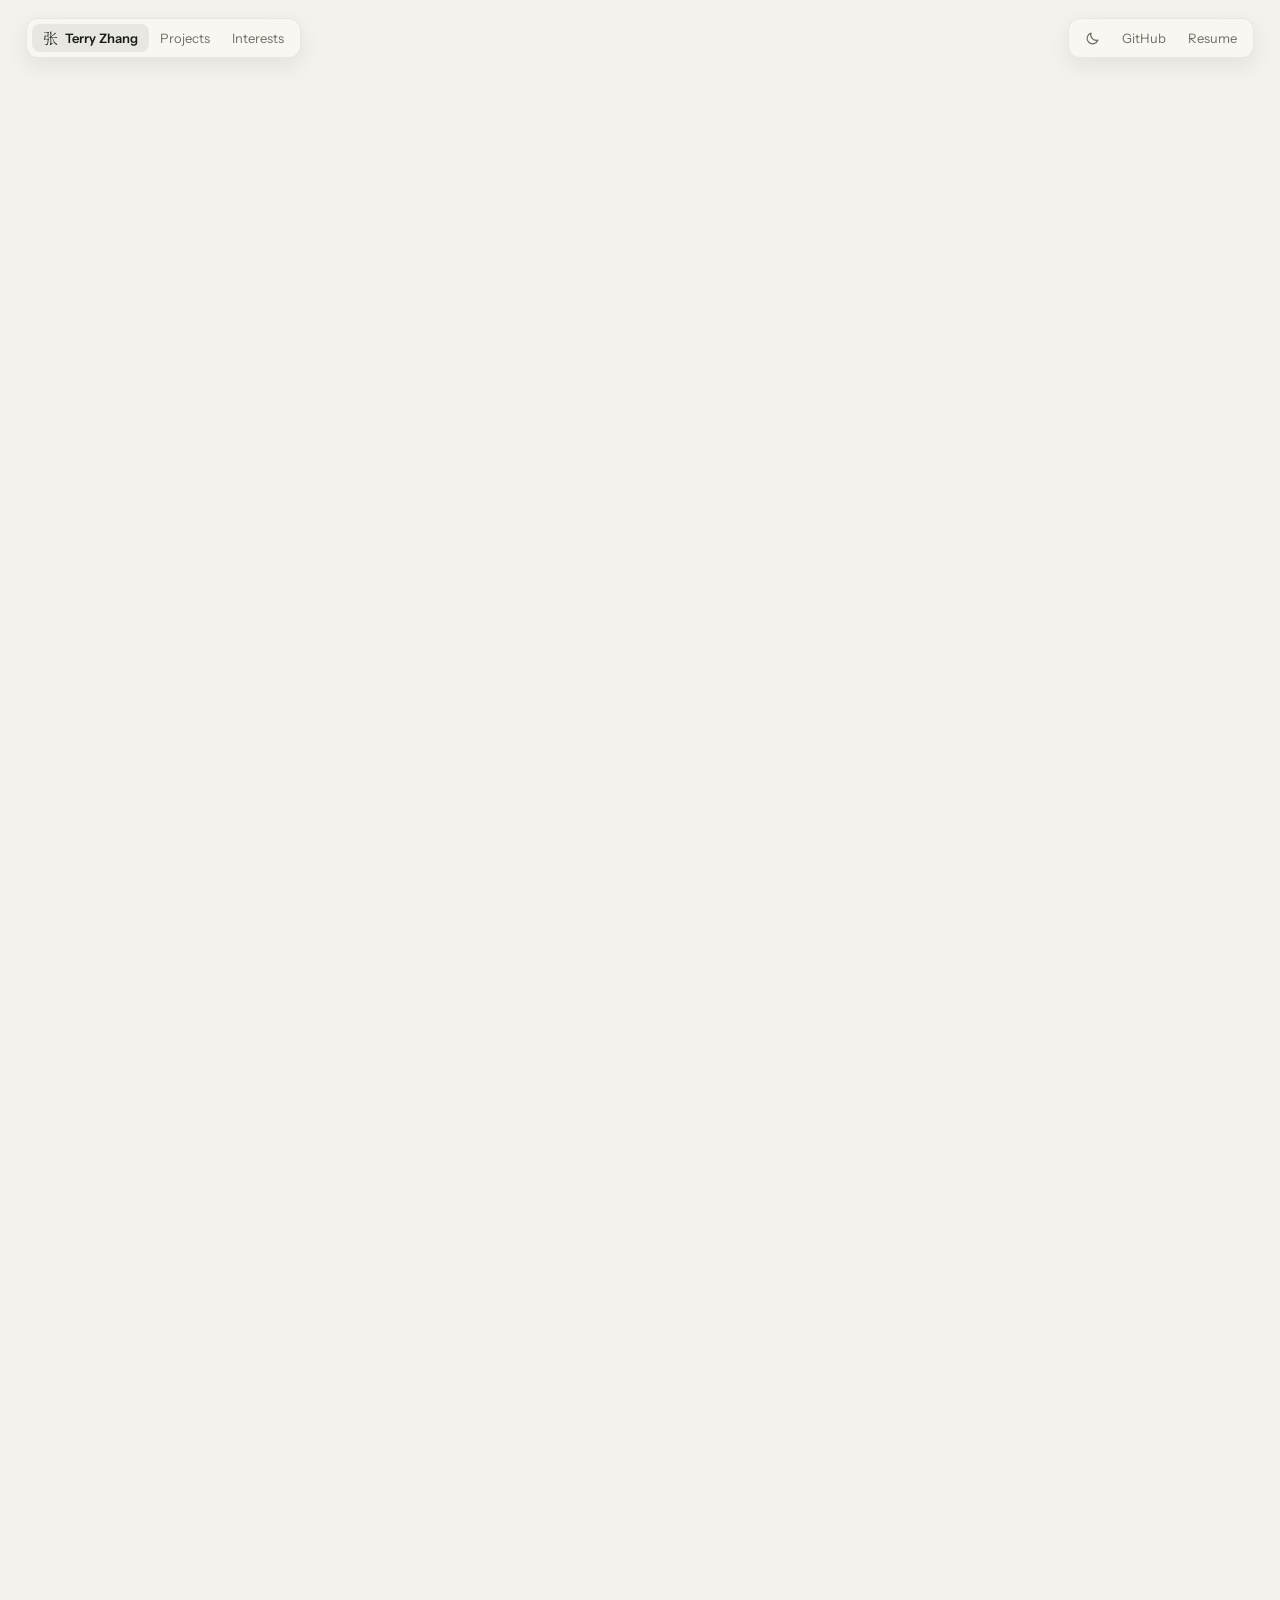
<file: index.html>
<!DOCTYPE html>
<html lang="en">
<head>
    <meta charset="UTF-8">
    <meta name="viewport" content="width=device-width, initial-scale=1.0">
    <title>张天予 · Tianyu (Terry) Zhang</title>
    <meta name="description" content="Tianyu (Terry) Zhang — masters student in data science at UT Austin and a mechanical engineering graduate, working toward ML engineering. Bio, projects on GitHub, and interests.">

    <meta property="og:type" content="website">
    <meta property="og:url" content="https://zhang-tianyu.com/">
    <meta property="og:title" content="张天予 · Tianyu (Terry) Zhang">
    <meta property="og:description" content="Masters student in data science at UT Austin and a mechanical engineering graduate, working toward ML engineering.">
    <meta property="og:image" content="https://zhang-tianyu.com/portrait.webp">

    <link rel="icon" href="data:image/svg+xml,%3Csvg xmlns='http://www.w3.org/2000/svg' viewBox='0 0 64 64'%3E%3Crect width='64' height='64' rx='14' fill='%234e5d46'/%3E%3Ctext x='32' y='45' font-family='Songti SC, serif' font-size='40' fill='%23f4f2ed' text-anchor='middle'%3E%E5%BC%A0%3C/text%3E%3C/svg%3E">

    <link rel="preconnect" href="https://fonts.googleapis.com">
    <link rel="preconnect" href="https://fonts.gstatic.com" crossorigin>
    <link href="https://fonts.googleapis.com/css2?family=Instrument+Sans:wght@400;500;600&display=swap" rel="stylesheet">
    <!-- Noto Serif SC is subset to the few characters used as display marks (张天予作).
         Add any new display glyph to the &text= list below or it will fall back to a system serif. -->
    <link href="https://fonts.googleapis.com/css2?family=Noto+Serif+SC:wght@200;300&text=%E5%BC%A0%E5%A4%A9%E4%BA%88%E4%BD%9C&display=swap" rel="stylesheet">

    <script>
        // Runs before paint: a stored choice wins, otherwise follow the OS.
        try {
            var t = localStorage.getItem('theme');
            document.documentElement.dataset.theme =
                t || (window.matchMedia('(prefers-color-scheme: dark)').matches ? 'dark' : 'light');
        } catch (e) { /* private mode: the stylesheet's media query still applies */ }
    </script>

    <link rel="stylesheet" href="styles.css">
</head>
<body>
    <a class="skip" href="#bio">Skip to content</a>

    <!-- LANDING — shown once per load; removed from the document on first scroll -->
    <div class="landing" id="landing">
        <span class="landing-name cjk">张天予</span>
        <span class="landing-latin">TIANYU (TERRY) ZHANG</span>
        <span class="landing-cue">SCROLL</span>
    </div>

    <!-- CHROME — hidden until the reader scrolls or clicks -->
    <header class="chrome" id="chrome">
        <nav class="pill" id="nav" aria-label="Sections">
            <span class="nav-hi" id="navHighlight" aria-hidden="true"></span>
            <div class="nav-items" id="navItems">
                <a class="navitem brand" href="#bio"><span class="cjk">张</span><span class="brand-name">Terry Zhang</span></a>
                <a class="navitem" href="#projects">Projects</a>
                <a class="navitem" href="#interests">Interests</a>
            </div>
        </nav>

        <div class="pill pill-right">
            <button class="navitem theme-toggle" id="themeToggle" type="button" aria-label="Switch theme">
                <svg class="icon icon-moon" viewBox="0 0 16 16" width="15" height="15" fill="none" stroke="currentColor" stroke-width="1.3" stroke-linecap="round" stroke-linejoin="round" aria-hidden="true">
                    <path d="M13.8 9.6A5.9 5.9 0 0 1 6.4 2.2 5.9 5.9 0 1 0 13.8 9.6Z"></path>
                </svg>
                <svg class="icon icon-sun" viewBox="0 0 16 16" width="15" height="15" fill="none" stroke="currentColor" stroke-width="1.3" stroke-linecap="round" aria-hidden="true">
                    <circle cx="8" cy="8" r="3.1"></circle>
                    <path d="M8 1v1.6M8 13.4V15M15 8h-1.6M2.6 8H1M12.9 3.1l-1.1 1.1M4.2 11.8l-1.1 1.1M12.9 12.9l-1.1-1.1M4.2 4.2 3.1 3.1"></path>
                </svg>
            </button>
            <a class="navitem" href="https://github.com/terryzm1" target="_blank" rel="noopener noreferrer">GitHub</a>
            <a class="navitem" href="resumepg.pdf" target="_blank" rel="noopener noreferrer" data-optional>Resume</a>
        </div>
    </header>

    <div class="page" id="page">
        <main>
            <!-- 01 BIO -->
            <section class="sect" id="bio">
                <div class="bio-grid">
                    <div class="bio-text">
                        <h1 class="hello">Hello! I’m Tianyu <span class="wave" aria-hidden="true">👋</span></h1>
                        <p>But most people just call me Terry. I’m currently a masters student studying data science at UT, and a previous mechanical engineering graduate. After deciding to switch from traditional engineering to more tech oriented roles, I aspire to be an ML engineer, hoping to scale and maintain ML models.</p>
                        <p>My hobbies are what allow me to keep pushing forward. Music has been important to me since I was 4, and I still keep up with playing the flute. I also played a variety of sports, but I ultimately landed on volleyball as my main sport.</p>
                        <p>More recently, I’ve started getting into photography, taking photos of landscapes when traveling and some occasional portraits for grad pics. I also ran a bakery pop-up called “seoulgum” and sold over 300 pieces of salt bread in the Austin area.</p>
                    </div>

                    <div class="portrait">
                        <img src="portrait.webp" alt="Portrait of Terry Zhang" width="470" height="588" loading="lazy">
                    </div>
                </div>
            </section>

            <!-- 02 PROJECTS -->
            <section class="sect" id="projects">
                <p class="sect-label">PROJECTS</p>
                <p class="sect-intro">Coursework and personal work &mdash; last updated on 9/24/2026.</p>
                <div class="grid grid-projects">
                    <a class="card card-accent" href="https://github.com/terryzm1" target="_blank" rel="noopener noreferrer">
                        <div class="card-body">
                            <div class="card-head">
                                <span class="card-label">PROJECTS &middot; 01</span>
                                <span class="card-arrow" aria-hidden="true">&#8599;</span>
                            </div>
                            <h2 class="card-title">SEC 10k RAG Pipeline</h2>
                            <p class="card-text">Domain specific RAG project with a BERT reranker.</p>
                        </div>
                    </a>

                    <a class="card" href="https://github.com/terryzm1" target="_blank" rel="noopener noreferrer">
                        <div class="card-body">
                            <div class="card-head">
                                <span class="card-label">PROJECTS &middot; 02</span>
                                <span class="card-arrow" aria-hidden="true">&#8599;</span>
                            </div>
                            <h2 class="card-title">Application Tracker</h2>
                            <p class="card-text">My workflow for organizing job applications.</p>
                        </div>
                    </a>

                    <a class="card" href="https://github.com/terryzm1" target="_blank" rel="noopener noreferrer">
                        <div class="card-body">
                            <div class="card-head">
                                <span class="card-label">PROJECTS &middot; 03</span>
                                <span class="card-arrow" aria-hidden="true">&#8599;</span>
                            </div>
                            <h2 class="card-title">Web Development</h2>
                            <p class="card-text">Websites and front-end coursework in HTML, CSS, and JavaScript.</p>
                        </div>
                    </a>

                    <a class="card" href="https://github.com/terryzm1" target="_blank" rel="noopener noreferrer">
                        <div class="card-body">
                            <div class="card-head">
                                <span class="card-label">PROJECTS &middot; 04</span>
                                <span class="card-arrow" aria-hidden="true">&#8599;</span>
                            </div>
                            <h2 class="card-title">Data Analytics</h2>
                            <p class="card-text">Analysis and visualization projects written using pandas.</p>
                        </div>
                    </a>

                    <a class="card" href="https://github.com/terryzm1" target="_blank" rel="noopener noreferrer">
                        <div class="card-body">
                            <div class="card-head">
                                <span class="card-label">PROJECTS &middot; 05</span>
                                <span class="card-arrow" aria-hidden="true">&#8599;</span>
                            </div>
                            <h2 class="card-title">iOS Programming</h2>
                            <p class="card-text">iOS app assignments and projects developed in Swift.</p>
                        </div>
                    </a>

                    <a class="card" href="https://github.com/terryzm1" target="_blank" rel="noopener noreferrer">
                        <div class="card-body">
                            <div class="card-head">
                                <span class="card-label">PROJECTS &middot; 06</span>
                                <span class="card-arrow" aria-hidden="true">&#8599;</span>
                            </div>
                            <h2 class="card-title">Automated plant caretaker &middot; Senior Design</h2>
                            <p class="card-text">Arduino and iOS code for an automated plant caretaker system.</p>
                        </div>
                    </a>
                </div>
            </section>

            <!-- 03 INTERESTS -->
            <section class="sect" id="interests">
                <p class="sect-label">INTERESTS (unfinished)</p>
                <p class="sect-intro">A collection of my many hobbies and interests. Clickable links and pictures coming soon.</p>
                <div class="grid grid-interests">
                    <div class="card tall">
                        <div class="card-head">
                            <span class="card-label">PHOTOGRAPHY</span>
                            <span class="card-arrow" aria-hidden="true">&#8599;</span>
                        </div>
                        <div class="ph"><span>[ 3:4 ]</span></div>
                    </div>

                    <div class="card wide">
                        <div class="card-head">
                            <span class="card-label">TRAVEL</span>
                            <span class="card-arrow" aria-hidden="true">&#8599;</span>
                        </div>
                        <div class="ph"><span>[ 16:9 ]</span></div>
                    </div>

                    <div class="card">
                        <div class="card-head">
                            <span class="card-label">FLUTE</span>
                            <span class="card-arrow" aria-hidden="true">&#8599;</span>
                        </div>
                        <div class="ph"><span>[ 1:1 ]</span></div>
                    </div>

                    <div class="card wide">
                        <div class="card-body">
                            <div class="card-head">
                                <span class="card-label">BAKING</span>
                            </div>
                            <h2 class="card-title">seoulgum</h2>
                            <p class="card-text">A salt bread popup based in Austin.</p>
                        </div>
                    </div>

                    <div class="card">
                        <div class="card-head">
                            <span class="card-label">VOLLEYBALL</span>
                            <span class="card-arrow" aria-hidden="true">&#8599;</span>
                        </div>
                        <div class="ph"><span>[ 1:1 ]</span></div>
                    </div>
                </div>
            </section>
        </main>

        <!-- 04 CONTACT -->
        <footer class="contact" id="contact">
            <p class="contact-line">Have a question, an idea, or just want to say hello?</p>
            <a class="contact-mail" href="mailto:terryzhang001@icloud.com">terryzhang001@icloud.com</a>

            <div class="colophon">
                <span>&copy; 2026 <span class="cjk">张天予</span> TIANYU ZHANG</span>
                <span class="colophon-links">
                    <a class="underline-hover" href="https://github.com/terryzm1" target="_blank" rel="noopener noreferrer">GITHUB</a>
                    <a class="underline-hover" href="https://linkedin.com/in/terryzm" target="_blank" rel="noopener noreferrer">LINKEDIN</a>
                    <a class="underline-hover" href="resumepg.pdf" target="_blank" rel="noopener noreferrer">RESUME</a>
                </span>
            </div>
        </footer>
    </div>

    <script>
    (function () {
        'use strict';

        var body = document.body;
        var reduce = window.matchMedia('(prefers-reduced-motion: reduce)').matches;

        /* ------------------------------------------------------------------
           Landing hand-off — one scroll takes you to the bio, and the landing
           leaves the document. The scroll is pinned while it plays so leftover
           momentum cannot carry past the bio.
           ------------------------------------------------------------------ */
        var landing = document.getElementById('landing');
        var handed = false;
        var holdUntil = 0;

        function toTop() {
            window.scrollTo(0, 0);
        }

        function handOff() {
            if (handed || !landing) return;
            handed = true;
            reveal();

            if (reduce) {
                landing.remove();
                toTop();
                return;
            }

            toTop();
            body.classList.add('is-leaving');
            holdUntil = Date.now() + 2300;

            setTimeout(function () {
                landing.remove();
                toTop();
                body.classList.remove('is-leaving');
                body.classList.add('is-entering');
                requestAnimationFrame(function () {
                    requestAnimationFrame(function () {
                        body.classList.remove('is-entering');
                    });
                });
            }, 950);
        }

        var nudge = ['wheel', 'touchmove', 'scroll'];
        nudge.forEach(function (type) {
            window.addEventListener(type, handOff, { passive: true });
        });
        window.addEventListener('keydown', function (e) {
            if ([' ', 'PageDown', 'ArrowDown', 'End', 'Enter'].indexOf(e.key) > -1) handOff();
        });
        if (landing) landing.addEventListener('click', handOff);

        /* chrome appears on the first scroll or click, never before */
        function reveal() {
            body.classList.add('is-revealed');
        }
        window.addEventListener('scroll', reveal, { passive: true, once: true });
        window.addEventListener('click', reveal, { once: true });

        /* ------------------------------------------------------------------
           Nav — sliding highlight, scroll-spy, smooth jumps
           ------------------------------------------------------------------ */
        var navItems = document.getElementById('navItems');
        var items = navItems ? [].slice.call(navItems.children) : [];
        var highlight = document.getElementById('navHighlight');
        var sections = [
            document.getElementById('bio'),
            document.getElementById('projects'),
            document.getElementById('interests')
        ];
        var current = 0;
        var hovered = -1;

        function moveHighlight() {
            if (!highlight || !items.length) return;
            var el = items[hovered > -1 ? hovered : current];
            if (!el) return;
            highlight.style.transform = 'translateX(' + el.offsetLeft + 'px)';
            highlight.style.width = el.offsetWidth + 'px';
            highlight.style.opacity = '1';
        }

        items.forEach(function (el, i) {
            el.addEventListener('mouseenter', function () {
                hovered = i;
                moveHighlight();
            });
            el.addEventListener('click', function (e) {
                var id = el.getAttribute('href');
                if (!id || id.charAt(0) !== '#') return;
                e.preventDefault();
                handOff();
                var target = document.querySelector(id);
                if (!target) return;
                var top = id === '#bio' ? 0 : target.offsetTop - 24;
                window.scrollTo({ top: top, behavior: reduce ? 'auto' : 'smooth' });
            });
        });
        if (navItems) {
            navItems.addEventListener('mouseleave', function () {
                hovered = -1;
                moveHighlight();
            });
        }

        function setCurrent(i) {
            if (i === current) return;
            current = i;
            items.forEach(function (el, n) {
                el.classList.toggle('is-current', n === i);
            });
            moveHighlight();
        }

        var spyPending = false;
        window.addEventListener('scroll', function () {
            if (holdUntil && Date.now() < holdUntil) {
                toTop();
                return;
            }
            if (spyPending) return;
            spyPending = true;
            requestAnimationFrame(function () {
                spyPending = false;
                var y = window.scrollY + window.innerHeight * 0.4;
                var next = 0;
                if (sections[1] && y >= sections[1].offsetTop) next = 1;
                if (sections[2] && y >= sections[2].offsetTop) next = 2;
                setCurrent(next);
            });
        }, { passive: true });

        window.addEventListener('resize', moveHighlight);

        /* ------------------------------------------------------------------
           Theme — the toggle overrides the OS setting and is remembered
           ------------------------------------------------------------------ */
        var themeBtn = document.getElementById('themeToggle');

        function labelTheme() {
            var dark = document.documentElement.dataset.theme === 'dark';
            themeBtn.setAttribute('aria-label', dark ? 'Switch to light theme' : 'Switch to dark theme');
        }

        if (themeBtn) {
            labelTheme();
            themeBtn.addEventListener('click', function () {
                var next = document.documentElement.dataset.theme === 'dark' ? 'light' : 'dark';
                document.documentElement.dataset.theme = next;
                try {
                    localStorage.setItem('theme', next);
                } catch (err) { /* private mode */ }
                labelTheme();
            });
        }

        /* the mark is wider once its font lands, so the highlight re-measures */
        document.fonts && document.fonts.ready.then(moveHighlight);
        setCurrent(0);
        items[0] && items[0].classList.add('is-current');
        moveHighlight();
    })();
    </script>
</body>
</html>
</file>
<file: styles.css>
/* ==========================================================================
   開 OPEN — zhang-tianyu.com
   Ivory ground, one matcha accent, the name as the mark.
   ========================================================================== */

:root {
    --ivory: #f4f2ed;
    --card: #faf8f3;
    --shade: #e9e7de;
    --frame: #e6e4da;

    --ink: #1a1b17;
    --muted: #45473f;
    --faint: #6e7066;
    --hint: #9a9c92;

    --line: rgba(26, 27, 23, 0.08);
    --line-dash: rgba(26, 27, 23, 0.14);

    --ac: #4e5d46;

    /* surfaces that were hard-coded before dark mode existed */
    --glass: rgba(250, 248, 243, 0.74);
    --shadow: rgba(26, 27, 23, 0.07);
    --hover-fill: rgba(26, 27, 23, 0.07);
    --ph-mark: rgba(26, 27, 23, 0.22);

    /* the matcha panel and what sits on it */
    --panel: #4e5d46;
    --on-panel: #f4f2ed;
    --on-panel-dim: rgba(244, 242, 237, 0.8);
    --on-panel-faint: rgba(244, 242, 237, 0.7);
    --on-panel-rule: rgba(244, 242, 237, 0.5);
    --on-panel-line: rgba(244, 242, 237, 0.24);

    --pad-x: clamp(22px, 4vw, 56px);
    --pad-y: clamp(52px, 6vw, 76px);
    --gap: clamp(14px, 1.6vw, 22px);
    --radius: 16px;

    color-scheme: light dark;
}

/* ==========================================================================
   Dark mode. The media query is the default; the toggle overrides it by
   setting data-theme on <html>, so the values appear under both selectors.
   ========================================================================== */

@media (prefers-color-scheme: dark) {
    :root:not([data-theme="light"]) {
        --ivory: #131410;
        --card: #1b1c17;
        --shade: #22231c;
        --frame: #26271f;

        --ink: #ebe9e1;
        --muted: #b5b7ac;
        --faint: #8d8f84;
        --hint: #8d8f84;

        --line: rgba(235, 233, 225, 0.11);
        --line-dash: rgba(235, 233, 225, 0.18);

        --ac: #93a886;

        --glass: rgba(27, 28, 23, 0.72);
        --shadow: rgba(0, 0, 0, 0.45);
        --hover-fill: rgba(235, 233, 225, 0.1);
        --ph-mark: rgba(235, 233, 225, 0.18);

        --panel: #2b3527;
        --on-panel: #ebe9e1;
        --on-panel-dim: rgba(235, 233, 225, 0.8);
        --on-panel-faint: rgba(235, 233, 225, 0.72);
        --on-panel-rule: rgba(235, 233, 225, 0.5);
        --on-panel-line: rgba(235, 233, 225, 0.24);
    }

    :root:not([data-theme="light"]) .portrait img {
        filter: brightness(0.92) contrast(1.02);
    }
}

:root[data-theme="dark"] {
    --ivory: #131410;
    --card: #1b1c17;
    --shade: #22231c;
    --frame: #26271f;

    --ink: #ebe9e1;
    --muted: #b5b7ac;
    --faint: #8d8f84;
    --hint: #8d8f84;

    --line: rgba(235, 233, 225, 0.11);
    --line-dash: rgba(235, 233, 225, 0.18);

    --ac: #93a886;

    --glass: rgba(27, 28, 23, 0.72);
    --shadow: rgba(0, 0, 0, 0.45);
    --hover-fill: rgba(235, 233, 225, 0.1);
    --ph-mark: rgba(235, 233, 225, 0.18);

    --panel: #2b3527;
    --on-panel: #ebe9e1;
    --on-panel-dim: rgba(235, 233, 225, 0.8);
    --on-panel-faint: rgba(235, 233, 225, 0.72);
    --on-panel-rule: rgba(235, 233, 225, 0.5);
    --on-panel-line: rgba(235, 233, 225, 0.24);
}

/* the portrait is lit for an ivory page; take the edge off it here */
:root[data-theme="dark"] .portrait img {
    filter: brightness(0.92) contrast(1.02);
}

/* the icon shows the theme you are in: moon while light, sun while dark */
.theme-toggle {
    padding: 5px 10px;
}

.theme-toggle .icon-moon {
    display: block;
}

.theme-toggle .icon-sun {
    display: none;
}

:root[data-theme="dark"] .theme-toggle .icon-moon {
    display: none;
}

:root[data-theme="dark"] .theme-toggle .icon-sun {
    display: block;
}

*,
*::before,
*::after {
    box-sizing: border-box;
}

html {
    background: var(--ivory);
    overflow-anchor: none;
}

body {
    margin: 0;
    background: var(--ivory);
    color: var(--ink);
    font-family: 'Instrument Sans', system-ui, -apple-system, sans-serif;
    font-size: 16px;
    line-height: 1.6;
    -webkit-font-smoothing: antialiased;
}

a {
    color: inherit;
    text-decoration: none;
}

img {
    display: block;
    max-width: 100%;
}

.cjk {
    font-family: 'Noto Serif SC', Songti SC, STSong, serif;
    font-weight: 300;
}

.skip {
    position: absolute;
    left: -9999px;
    top: 0;
    z-index: 60;
    padding: 12px 18px;
    background: var(--ink);
    color: var(--ivory);
    font-size: 13px;
    border-radius: 0 0 8px 0;
}

.skip:focus {
    left: 0;
}

:focus-visible {
    outline: 2px solid var(--ac);
    outline-offset: 3px;
    border-radius: 4px;
}

/* --------------------------------------------------------------------------
   Landing — shown once per load, then it leaves the document for good
   -------------------------------------------------------------------------- */

.landing {
    height: 100vh;
    height: 100svh;
    display: flex;
    flex-direction: column;
    align-items: center;
    justify-content: center;
    padding: 0 var(--pad-x);
    opacity: 1;
    transition: opacity 0.95s cubic-bezier(0.4, 0, 0.2, 1);
}

body.is-leaving .landing {
    opacity: 0;
}

.landing-name {
    font-family: 'Noto Serif SC', Songti SC, STSong, serif;
    font-weight: 200;
    font-size: clamp(66px, 11vw, 140px);
    line-height: 1;
    animation: mark-in 1.4s cubic-bezier(0.22, 1, 0.36, 1) 0.55s both;
}

.landing-latin {
    margin-top: clamp(24px, 3vw, 38px);
    font-size: clamp(10px, 1vw, 12px);
    font-weight: 500;
    letter-spacing: 0.34em;
    color: var(--muted);
    text-align: center;
    animation: cap-in 1.2s ease 1.15s both;
}

.landing-cue {
    position: absolute;
    bottom: clamp(36px, 6vh, 58px);
    font-size: 10px;
    letter-spacing: 0.26em;
    color: var(--faint);
    animation: cue 2.4s ease-in-out 2.5s infinite;
}

@keyframes mark-in {
    from {
        opacity: 0;
        letter-spacing: 0.5em;
        transform: translateY(10px);
    }
    55% {
        opacity: 1;
    }
    to {
        opacity: 1;
        letter-spacing: 0.1em;
        transform: translateY(0);
    }
}

@keyframes cap-in {
    0%,
    40% {
        opacity: 0;
    }
    to {
        opacity: 1;
    }
}

@keyframes cue {
    0%,
    100% {
        transform: translateY(0);
        opacity: 0.35;
    }
    50% {
        transform: translateY(7px);
        opacity: 0.9;
    }
}

/* the page eases in behind the landing rather than appearing */
.page {
    opacity: 1;
    transition: opacity 0.85s cubic-bezier(0.4, 0, 0.2, 1);
}

body.is-entering .page {
    opacity: 0;
    transition: none;
}

/* --------------------------------------------------------------------------
   Chrome — two floating pills, hidden until the reader moves
   -------------------------------------------------------------------------- */

.chrome {
    position: fixed;
    top: 0;
    left: 0;
    right: 0;
    z-index: 30;
    display: flex;
    align-items: flex-start;
    justify-content: space-between;
    gap: 10px;
    padding: clamp(12px, 1.6vw, 18px) clamp(12px, 2vw, 26px);
    pointer-events: none;
    opacity: 0;
    visibility: hidden;
    transition: opacity 0.6s ease, visibility 0.6s ease;
}

body.is-revealed .chrome {
    opacity: 1;
    visibility: visible;
}

.pill {
    position: relative;
    display: flex;
    align-items: center;
    padding: 5px;
    pointer-events: auto;
    background: var(--glass);
    border: 1px solid var(--line);
    border-radius: 12px;
    box-shadow: 0 8px 22px var(--shadow);
    backdrop-filter: blur(14px);
    -webkit-backdrop-filter: blur(14px);
}

.nav-items {
    position: relative;
    display: flex;
    align-items: center;
}

.nav-hi {
    position: absolute;
    left: 5px;
    top: 5px;
    height: 28px;
    border-radius: 8px;
    background: var(--hover-fill);
    opacity: 0;
    transition: transform 0.42s cubic-bezier(0.22, 1, 0.36, 1),
        width 0.42s cubic-bezier(0.22, 1, 0.36, 1), opacity 0.3s ease;
}

.navitem {
    display: flex;
    align-items: center;
    height: 28px;
    padding: 5px 11px;
    font: inherit;
    font-size: 13px;
    color: var(--faint);
    background: none;
    border: 0;
    border-radius: 8px;
    cursor: pointer;
    transition: color 0.3s ease;
}

.navitem:hover {
    color: var(--ink);
}

.navitem.is-current {
    color: var(--ink);
    font-weight: 600;
}

.brand {
    gap: 7px;
    color: var(--ink);
    font-weight: 500;
    letter-spacing: -0.005em;
}

.brand .cjk {
    font-size: 15px;
}

.brand.is-current {
    font-weight: 600;
}

/* --------------------------------------------------------------------------
   Sections
   -------------------------------------------------------------------------- */

.sect {
    padding: var(--pad-y) var(--pad-x);
    scroll-margin-top: 78px;
}

/* the first section starts at scroll 0, so it clears the floating chrome itself */
#bio {
    padding-top: calc(var(--pad-y) + 34px);
}

.sect-label {
    margin: 0;
    font-size: 11px;
    font-weight: 500;
    letter-spacing: 0.3em;
    color: var(--faint);
}

.sect-intro {
    margin: 16px 0 0;
    font-size: clamp(15px, 1.3vw, 17px);
    line-height: 1.7;
    color: var(--muted);
}

/* Bio ---------------------------------------------------------------------- */

.bio-grid {
    margin-top: 0;
    display: grid;
    grid-template-columns: 2fr 1fr;
    gap: var(--gap);
    align-items: center;
}

.bio-text {
    padding-right: clamp(0px, 3vw, 40px);
}

.bio-text p {
    margin: 0 0 22px;
    font-size: clamp(16px, 1.35vw, 19px);
    line-height: 1.72;
    letter-spacing: -0.012em;
}

/* the greeting leads the page on its own line */
.hello {
    margin: 0 0 22px;
    font-size: clamp(28px, 3.1vw, 40px);
    font-weight: 500;
    line-height: 1.15;
    letter-spacing: -0.032em;
}

.wave {
    font-size: 0.82em;
}

.bio-text p:last-child {
    margin-bottom: 0;
}

.portrait {
    aspect-ratio: 4 / 5;
    overflow: hidden;
    background: var(--frame);
    border: 1px solid var(--line);
    border-radius: var(--radius);
}

.portrait img {
    width: 100%;
    height: 100%;
    object-fit: cover;
    object-position: center 16%;
    transition: transform 1s cubic-bezier(0.22, 1, 0.36, 1);
}

.portrait:hover img {
    transform: scale(1.05);
}

/* Cards -------------------------------------------------------------------- */

.grid {
    margin-top: 30px;
    display: grid;
    gap: var(--gap);
}

.grid-projects {
    grid-template-columns: repeat(3, minmax(0, 1fr));
    grid-auto-rows: minmax(240px, auto);
}

.grid-interests {
    grid-template-columns: repeat(4, minmax(0, 1fr));
    grid-auto-rows: 264px;
}

.wide {
    grid-column: span 2;
}

.tall {
    grid-row: span 2;
}

.card {
    display: flex;
    flex-direction: column;
    overflow: hidden;
    background: var(--card);
    border: 1px solid var(--line);
    border-radius: var(--radius);
    transition: transform 0.5s cubic-bezier(0.22, 1, 0.36, 1), border-color 0.4s ease;
}

a.card:hover,
.card:hover {
    transform: translateY(-5px);
    border-color: var(--ac);
}

.card-head {
    display: flex;
    align-items: center;
    justify-content: space-between;
    gap: 12px;
    padding: 13px 15px;
}

.card-label {
    font-size: 10px;
    letter-spacing: 0.16em;
    color: var(--faint);
}

.card-arrow {
    font-size: 12px;
    opacity: 0.35;
    transition: opacity 0.35s ease, transform 0.45s cubic-bezier(0.22, 1, 0.36, 1);
    transform: translate(0, 0);
}

.card:hover .card-arrow {
    opacity: 1;
    transform: translate(2px, -2px);
}

.card-body {
    display: flex;
    flex-direction: column;
    flex: 1;
    padding: 24px;
}

.card-title {
    margin: 16px 0 0;
    font-size: clamp(17px, 1.5vw, 19px);
    font-weight: 400;
    letter-spacing: -0.015em;
}

.card-body .card-head {
    padding: 0;
}

.card-text {
    margin: 10px 0 0;
    flex: 1;
    font-size: 13px;
    line-height: 1.75;
    color: var(--muted);
}

.card-accent {
    background: var(--panel);
    border-color: var(--panel);
    color: var(--on-panel);
}

.card-accent .card-label {
    color: var(--on-panel-faint);
}

.card-accent .card-text {
    color: var(--on-panel-dim);
}

/* photo slots — swap .ph for <img> and nothing else moves */

.card-media {
    flex: 1;
    overflow: hidden;
    background: var(--frame);
}

.card-media img {
    width: 100%;
    height: 100%;
    object-fit: cover;
    transition: transform 1s cubic-bezier(0.22, 1, 0.36, 1);
}

.card:hover .card-media img {
    transform: scale(1.05);
}

.ph {
    position: relative;
    flex: 1;
    margin: 0 15px 15px;
    display: grid;
    place-items: center;
    gap: 12px;
    grid-auto-flow: column;
    background: var(--shade);
    border-radius: 10px;
}

.ph::before {
    content: '';
    position: absolute;
    inset: 14px;
    border: 1px dashed var(--line-dash);
    border-radius: 8px;
}

.ph span {
    position: relative;
    font-size: 10px;
    letter-spacing: 0.2em;
    color: var(--faint);
}

.ph .cjk {
    font-weight: 200;
    font-size: clamp(26px, 3vw, 44px);
    letter-spacing: 0;
    color: var(--ph-mark);
}

/* Contact ------------------------------------------------------------------ */

.contact {
    padding: clamp(72px, 8vw, 100px) var(--pad-x) clamp(56px, 7vw, 90px);
    background: var(--panel);
    color: var(--on-panel);
    scroll-margin-top: 78px;
}

.contact-line {
    margin: 36px 0 0;
    max-width: 600px;
    font-size: clamp(26px, 3.4vw, 40px);
    line-height: 1.3;
    letter-spacing: -0.03em;
}

.contact-mail {
    display: inline-block;
    margin-top: 36px;
    font-size: clamp(17px, 2vw, 24px);
    letter-spacing: -0.01em;
    border-bottom: 1px solid var(--on-panel-rule);
    padding-bottom: 6px;
}

.colophon {
    display: flex;
    align-items: center;
    justify-content: space-between;
    flex-wrap: wrap;
    gap: 16px;
    margin-top: clamp(56px, 8vw, 80px);
    padding-top: 28px;
    border-top: 1px solid var(--on-panel-line);
    font-size: 11px;
    letter-spacing: 0.16em;
    color: var(--on-panel-dim);
}

.colophon-links {
    display: flex;
    gap: clamp(18px, 3vw, 34px);
}

.underline-hover {
    position: relative;
}

.underline-hover::after {
    content: '';
    position: absolute;
    left: 0;
    bottom: -5px;
    width: 100%;
    height: 1px;
    background: currentColor;
    transform: scaleX(0);
    transform-origin: right center;
    transition: transform 0.4s cubic-bezier(0.22, 1, 0.36, 1);
}

.underline-hover:hover::after {
    transform: scaleX(1);
    transform-origin: left center;
}

/* --------------------------------------------------------------------------
   Scroll-driven fades — a section brightens as it arrives, dims as it leaves
   -------------------------------------------------------------------------- */

@supports (animation-timeline: view()) {
    @media (prefers-reduced-motion: no-preference) {
        .sect,
        .contact {
            animation: fade-in linear both, fade-out linear both;
            animation-timeline: view(), view();
            animation-range: entry 0% entry 45%, exit 55% exit 100%;
        }
    }
}

@keyframes fade-in {
    from {
        opacity: 0;
    }
    to {
        opacity: 1;
    }
}

@keyframes fade-out {
    from {
        opacity: 1;
    }
    to {
        opacity: 0;
    }
}

/* --------------------------------------------------------------------------
   Responsive
   -------------------------------------------------------------------------- */

@media (max-width: 1180px) {
    .grid-projects {
        grid-template-columns: repeat(2, minmax(0, 1fr));
    }

    /* two columns cannot hold the masonry spans without leaving holes,
       so the interest tiles go back to an even grid */
    .grid-interests {
        grid-template-columns: repeat(2, minmax(0, 1fr));
        grid-auto-rows: 232px;
    }

    .grid-interests .tall {
        grid-row: auto;
    }

    .grid-interests .wide {
        grid-column: auto;
    }
}

@media (max-width: 860px) {
    .bio-grid {
        grid-template-columns: 1fr;
        gap: 26px;
    }

    .bio-text {
        padding-right: 0;
    }

    .portrait {
        aspect-ratio: 5 / 4;
    }

    .grid-projects {
        grid-template-columns: 1fr;
        grid-auto-rows: auto;
    }

    .grid-interests {
        grid-template-columns: repeat(2, minmax(0, 1fr));
        grid-auto-rows: 168px;
    }

    .tall {
        grid-row: auto;
    }

    .grid-projects .wide {
        grid-column: auto;
    }

    .grid-projects .card-media,
    .grid-projects .ph {
        min-height: 200px;
    }

    .navitem {
        padding: 5px 9px;
        font-size: 12px;
    }

    .chrome {
        flex-wrap: wrap;
    }
}

@media (max-width: 520px) {
    .pill-right .navitem[data-optional] {
        display: none;
    }

    /* keep both pills on one row: the mark alone stands for the name */
    .brand-name {
        display: none;
    }

    .brand .cjk {
        font-size: 17px;
    }

    .chrome {
        padding: 10px;
        gap: 6px;
        flex-wrap: nowrap;
    }

    .navitem {
        padding: 5px 10px;
        font-size: 12px;
    }
}

/* touch targets large enough to hit */
@media (pointer: coarse) {
    .navitem {
        height: 44px;
        padding: 5px 13px;
    }

    .nav-hi {
        height: 44px;
    }
}

/* --------------------------------------------------------------------------
   Reduced motion
   -------------------------------------------------------------------------- */

@media (prefers-reduced-motion: reduce) {
    *,
    *::before,
    *::after {
        animation-duration: 0.001ms !important;
        animation-iteration-count: 1 !important;
        transition-duration: 0.001ms !important;
    }

    .landing-cue {
        opacity: 0.6;
    }
}
</file>
